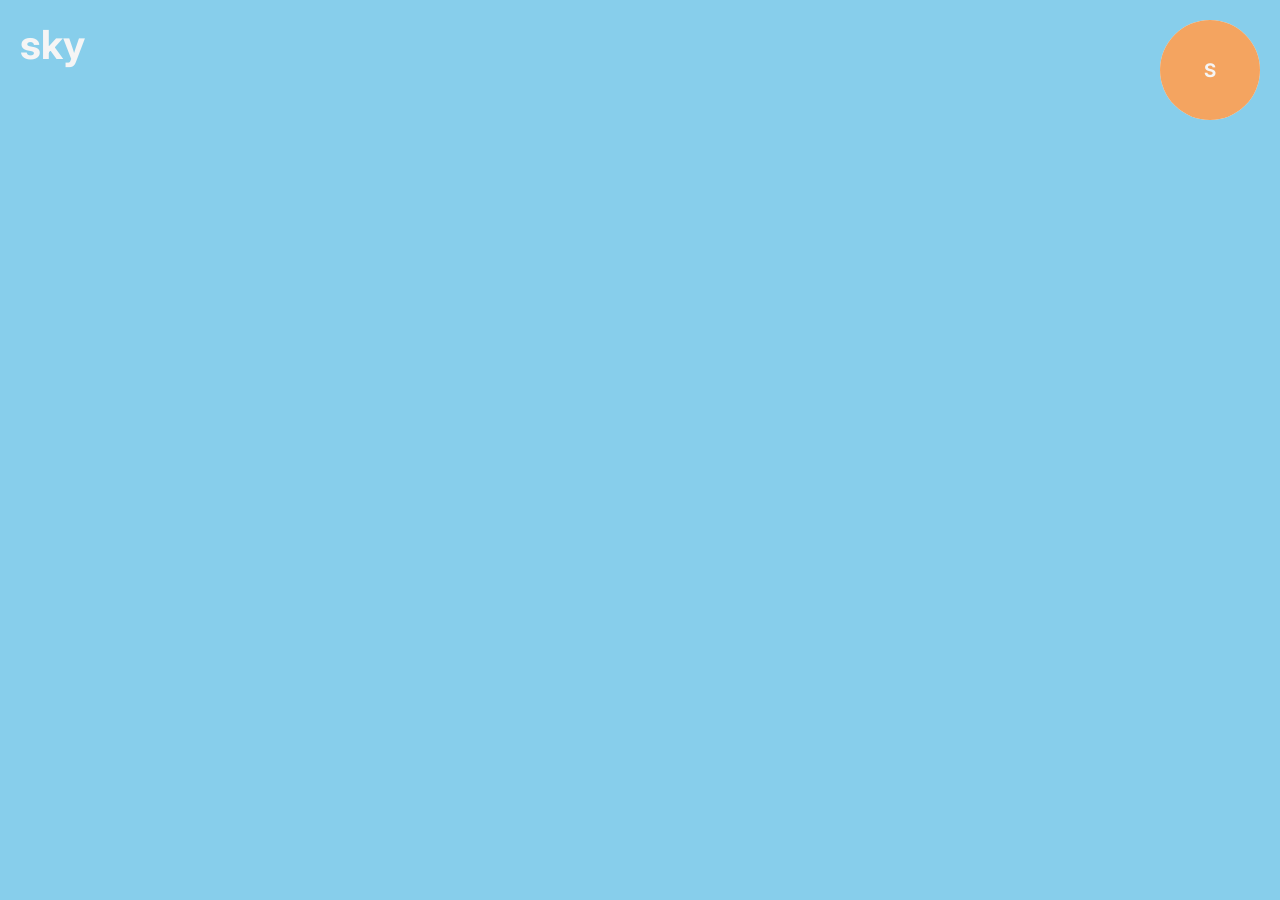
<file: index.html>
<!DOCTYPE html>
<html lang="en">

<head>
    <meta charset="UTF-8">
    <meta name="viewport" content="width=device-width, initial-scale=1.0">
    <title>sky</title>
    <link rel="preconnect" href="https://fonts.googleapis.com">
    <link rel="preconnect" href="https://fonts.gstatic.com" crossorigin>
    <link
        href="https://fonts.googleapis.com/css2?family=Inter:ital,opsz,wght@0,14..32,100..900;1,14..32,100..900&display=swap"
        rel="stylesheet">
    <link rel="stylesheet" href="src/css/global.css">
    <link rel="stylesheet" href="src/css/home.css">

    <script type="module" src="src/js/script.js" defer></script>
</head>

<body>

    <div class="logo">
        <h1>sky</h1>
    </div>

    <div class="sun" id="sun">
        <h3 id="sun-indicator"> S </h3>
    </div>

    <main id="main"></main>

    <div class="" id="sun-menu">
        <div class="circle" id="circle-1">
            <h3 id="sun-menu-option-1"> Create Cloud</h3>
        </div>
    </div>

    <div class="menu" id="cloud-create-menu">
        <div class="row-1">
            <h3>Create a cloud</h3>
            <button class="close-menu" id="close-create-menu">x</button>
        </div>
        <div class="row-2">
            <label for="cloud-create-name-input">Cloud name: </label>
            <input type="text" name="cloudname" id="cloud-create-name-input" placeholder=" i / Esc">
        </div>
        <div class="row-3">
            <button class="menu-button"  type="submit" id="cloud-create-menu-button">Create</button>
        </div>
    </div>

    <div class="menu" id="cloud-edit-menu">
        <div class="row-1">
            <h3 id="edit-cloud-message"></h3>
            <div class="close-menu" id="close-edit-menu">x</div>
        </div>
        <div class="row-2">
            <label for="cloud-edit-name-input">Cloud name: </label>
            <input type="text" name="cloudname" id="cloud-edit-name-input" placeholder=" i / Esc">
        </div>
        <div class="row-3">
            <button class="menu-button" type="submit" id="cloud-edit-menu-button">Change</button>
        </div>
        <div class="row-4">
            <button class="menu-button" type="submit" id="cloud-delete-button">Delete</button>
        </div>
    </div>

</body>

</html>
</file>
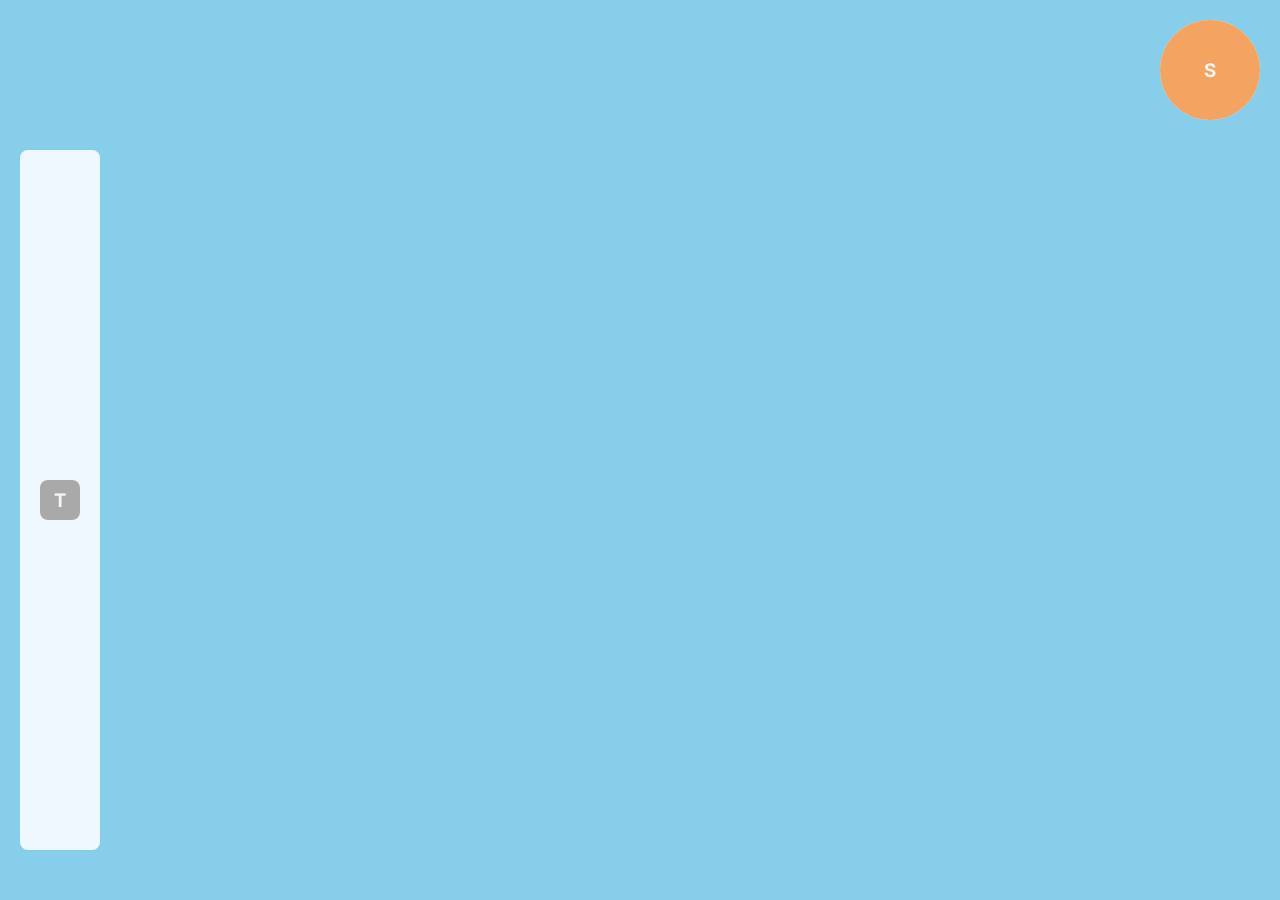
<file: canvas.html>
<!DOCTYPE html>
<html lang="en">

<head>
    <meta charset="UTF-8">
    <meta name="viewport" content="width=device-width, initial-scale=1.0">
    <title>Sky-Canvas</title>
    <link rel="preconnect" href="https://fonts.googleapis.com">
    <link rel="preconnect" href="https://fonts.gstatic.com" crossorigin>
    <link
        href="https://fonts.googleapis.com/css2?family=Inter:ital,opsz,wght@0,14..32,100..900;1,14..32,100..900&display=swap"
        rel="stylesheet">
    <link rel="stylesheet" href="src/css/global.css">
    <link rel="stylesheet" href="src/css/canvas.css">

    <script type="module" src="src/js/canvas.js" defer></script>
</head>

<body>

    <div class="logo">
        <h1 id="canvas-name"></h1>
    </div>

    <div class="sun" id="sun">
        <h3 id="sun-indicator"> S </h3>
    </div>

    <div class="side-menu" id="side-menu">
        <div class="side-menu-item" id="create-text">
            <h3>T</h3>
        </div>
    </div>

    <main id="main">

    </main>

    <div class="" id="sun-menu">
        <div class="circle" id="circle-1">
            <h3 id="sun-menu-option-1"> Home</h3>
        </div>
    </div>

</body>

</html>
</file>
<file: src/css/global.css>
* {
  margin: 0;
  padding: 0;
  box-sizing: border-box;
}

body {
  font-family: "Inter", sans-serif;
  background: skyblue;
  color: whitesmoke;
}

.hidden {
  display: none !important;
}

.logo {
  position: fixed;
  top: 20px;
  left: 20px;
  cursor: pointer;
  font-size: 20px;
}

.sun {
  position: fixed;
  top: 20px;
  right: 20px;
  z-index: 1;
  cursor: pointer;
  width: 100px;
  height: 100px;
  border-radius: 100%;
  background: sandybrown;
  display: flex;
  justify-content: center;
  align-items: center;
}

#sun-indicator {
  user-select: none;
}

#sun-menu {
  position: fixed;
  z-index: 0;
  top: 20px;
  right: 20px;
  transform: translate(0, 0);
  transition: transform 0.35s ease;
}

#sun-menu.sun-open {
  transform: translate(-80%, 80%);
}

.circle {
  background: whitesmoke;
  color: #36454F;
  border-radius: 50%;
  display: flex;
  justify-content: center;
  align-items: center;
  cursor: pointer;
  padding: 16px;
}

#circle-1 {
  width: 100px;
  height: 100px;
}

#circle-1 h3 {
  user-select: none;
}
</file>
<file: src/css/home.css>
input,
button {
  font: inherit;
  padding: 4px;
}

main {
  margin-top: 100px;
  padding: 80px;
  display: flex;
  gap: 50px;
  flex-wrap: wrap;
  transition: padding-right 0.7 ease;
}

.shrink-main {
  padding-right: 400px;
}

/* Base pill shape of the cloud */
.cloud {
  width: 200px;
  height: 60px;
  background: #ffffff;
  border-radius: 100px;
  position: relative;
  margin-top: 50px;
}

.cloud-title {
  color: #36454F;
  position: relative;
  z-index: 1;
  text-align: center;
  user-select: none;
}

/* Shared styles for the top bumps */
.cloud::before,
.cloud::after {
  content: '';
  position: absolute;
  background: #ffffff;
  border-radius: 50%;
}

/* Smaller left bump */
.cloud::before {
  width: 80px;
  height: 80px;
  top: -40px;
  left: 30px;
}

/* Larger right bump */
.cloud::after {
  width: 110px;
  height: 110px;
  top: -55px;
  right: 25px;
}

.edit-button {
  position: relative;
  z-index: 2;
  color: white;
  width: 30px;
  height: 30px;
  background-color: #36454F;
  border-radius: 50%;
  display: none;
  justify-content: center;
  align-items: center;
  margin-left: 150px;
  margin-top: -30px;
  cursor: pointer;
}

.cloud:hover .edit-button {
  display: flex;
}

.menu {
  position: fixed;
  right: 30px;
  top: 230px;
  width: 400px;
  min-height: fit-content;
  z-index: 2;
  background-color: aliceblue;
  border-radius: 8px;
  color: #36454F;
  padding: 8px;
  display: flex;
  flex-direction: column;
  transform: translateX(150%);
  transition: transform 0.5s ease;
}

.open {
  transform: translateX(0);
}

.row-1 {
  padding: 16px;
  display: flex;
  justify-content: space-between;
  align-items: center;
  border-bottom: 4px dotted #36454F;
}

.close-menu {
  all: unset;
  font-size: 1.5rem;
  margin-top: -4px;
  cursor: pointer;
}

.row-2 {
  padding: 16px;
  padding-bottom: 8px;
}

.menu input {
  border: 1px solid #36454F;
  border-radius: 8px;
  margin-top: 6px;
}

.row-3 {
  padding: 16px;
  padding-top: 0px;
  display: flex;
  flex-direction: column;
  align-items: flex-start;
  justify-content: center;
}

.row-4 {
  border-top: 4px dotted #36454F;
  padding: 16px;
  padding-top: 8px;
}

.menu-button {
  margin: 0;
  padding: 8px;
  border: none;
  border-radius: 8px;
  margin-top: 12px;
  cursor: pointer;
}

.menu-button:hover {
  background: #eae9e9;
}

#cloud-create-menu-button {
  background-color: green;
  color: aliceblue;
}

#cloud-edit-menu-button {
  background-color: rgb(0, 119, 159);
  color: aliceblue;

}

#cloud-delete-button {
  background-color: rgb(248, 59, 59);
  color: aliceblue;
}
</file>
<file: src/css/canvas.css>
#canvas-name {
  opacity: 1;
  animation: pacity 0.5s ease;
}

@keyframes pacity {
  from {
    opacity: 0;
  }
  to {
    opacity: 1;
  }
}

main {
  position: relative;
  height: 100vh;
  width: 100vw;
  padding: 16px;
}

.side-menu,
.sun,
.logo {
  z-index: 1;
}

.side-menu {
  position: fixed;
  left: 20px;
  top: 150px;
  width: 80px;
  height: 700px;
  display: flex;
  flex-direction: column;
  align-items: center;
  justify-content: center;
  background-color: aliceblue;
  border-radius: 8px;

  transform: translateX(0);
  animation: popIn 0.4s ease;
}

@keyframes popIn {
  from {
    transform: translateX(-100px);
  }
  to {
    transform: translateX(0);
  }
}

.side-menu-item {
  display: flex;
  justify-content: center;
  align-items: center;
  cursor: pointer;
  height: 40px;
  width: 40px;
  background-color: darkgray;
  border-radius: 8px;
  color: aliceblue;
}

.drag-box {
  position: absolute;
  left: 50%;
  top: 50%;
  cursor: move;
  user-select: none;
  touch-action: none;
  background: aliceblue;
  padding: 12px;
  border-radius: 8px;
}

/* Ignore mouse clicks on text until double-clicked */
.canvas-text {
  pointer-events: none;
  min-width: 50px;
  outline: none;
  color: #36454F;
  min-width: 4px;
}

/* Re-enable normal text clicking/selection when editing */
.drag-box.editing {
  cursor: text;
  user-select: text;
}

.drag-box.editing .canvas-text {
  pointer-events: auto;
}
</file>
